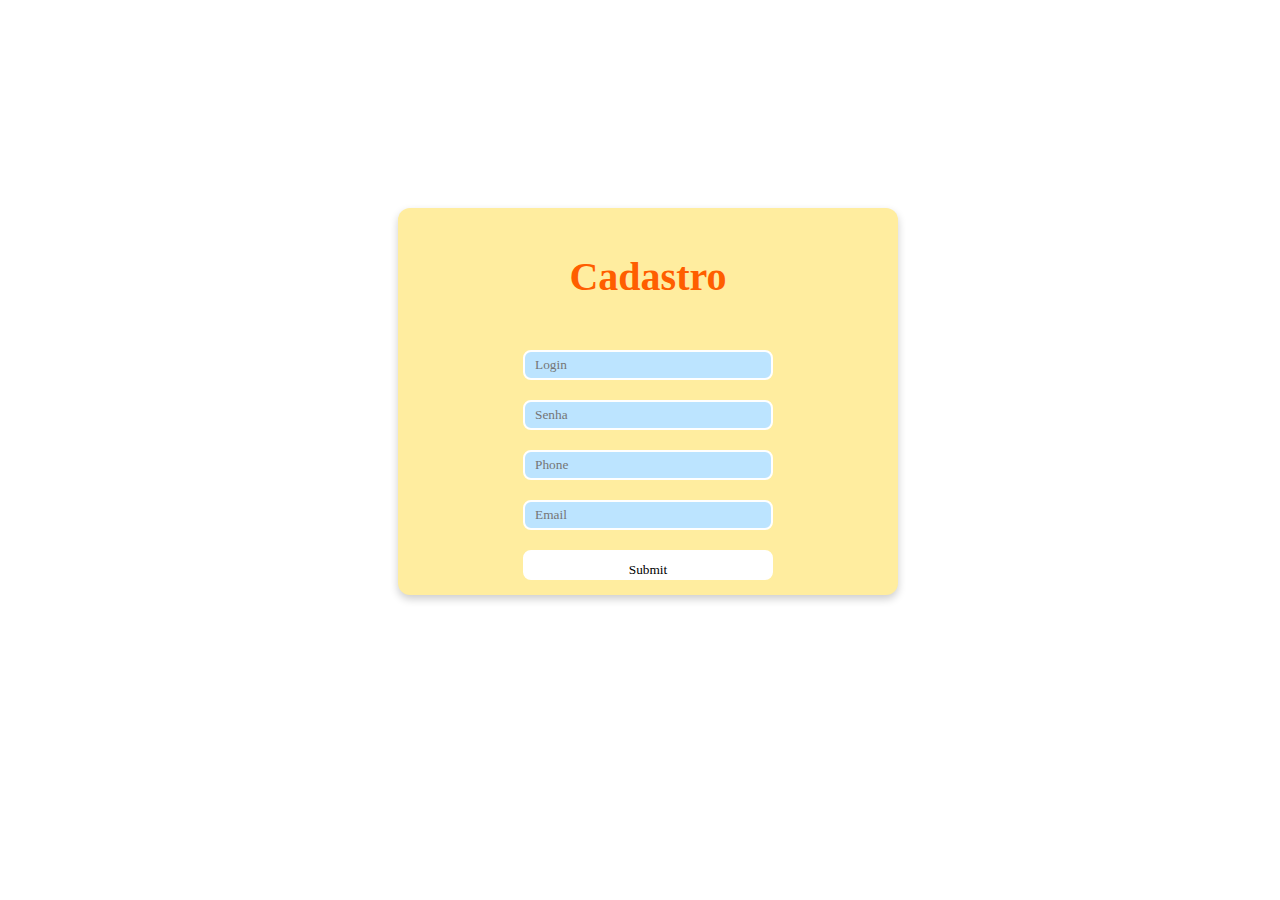
<file: index.html>
<!DOCTYPE html>
<html lang="en">
<head>
    <meta charset="UTF-8">
    <meta name="viewport" content="width=device-width, initial-scale=1.0">
    <link rel="stylesheet" href="style.css">
    <title>Document</title>
</head>
<body>
    
</body>
</html>
<html lang="pt-br">
<head>
    <title>Cadastro</title>

    <style>

        *{
            box-sizing: border-box;
        }

        body{
            width: 100%;
            height: 100%;
        }

        form{
            width: 500px;
            margin: 200px auto;
            text-align: center;
        }

        input{
            margin: 10px auto;
            width: 250px;
            height: 30px;
        }

    </style>

</head>
<body>
    

    <form>

        <h3>Cadastro</h3>
        <input type="text" placeholder="Login" id="login">
        <input type="password" placeholder="Senha" id="senha">
        <input type="phone" placeholder="Phone" id="phone">
        <input type="email" placeholder="Email" id="email">
        <input type="submit" onclick="logar(); return false">

    </form>

    <script>


        function logar(){

            var login = document.getElementById('login').value;
            var senha = document.getElementById('senha').value;
            var phone = document.getElementById('phone').value;
            var email = document.getElementById('email').value;

            if(login == "admin" && senha == "admin" && phone == "123" && email == "@a" ){
                alert('Sucesso');
                location.href = "home.html";
            }else{
                alert('Usuario ou senha incorretos');
            }

        }

    </script>

</body>
</html>
</file>
<file: style.css>
body {
    font-family: Comic Sans MS;
    background-image: url('https://t4.ftcdn.net/jpg/02/75/92/41/360_F_275924184_GP4ACV80EK8NokxlFaUB2qykpXKrroqx.jpg');
    background-size: cover;
    background-position: center;
    background-color: rgba(255, 255, 255, 0.5);
    background-blend-mode: overlay; 
    width: 100%;
    display: flex;
    justify-content: center;
    align-items: center;
}

form {
    background-color: rgb(255, 237, 159);
    padding: 5px;
    border-radius: 12px;
    box-shadow: 0 4px 8px rgba(0, 0, 0, 0.2); 
    width: 250px; 
}

form h3 {
    color: #ff5e00;
    font-size: 40px;;
    margin-bottom: 40px;
    text-align: center;
    font-family: Comic Sans MS;
}

input {
    background-color: #bce4ff;
    padding: 10px;
    border: 2px solid #ffffff; 
    border-radius: 8px; 
    width: 100%;  
    font-family: Comic Sans MS; 
}

input[type="submit"] {
    background-color: #ffffff; 
    color: rgb(0, 0, 0); }
</file>
